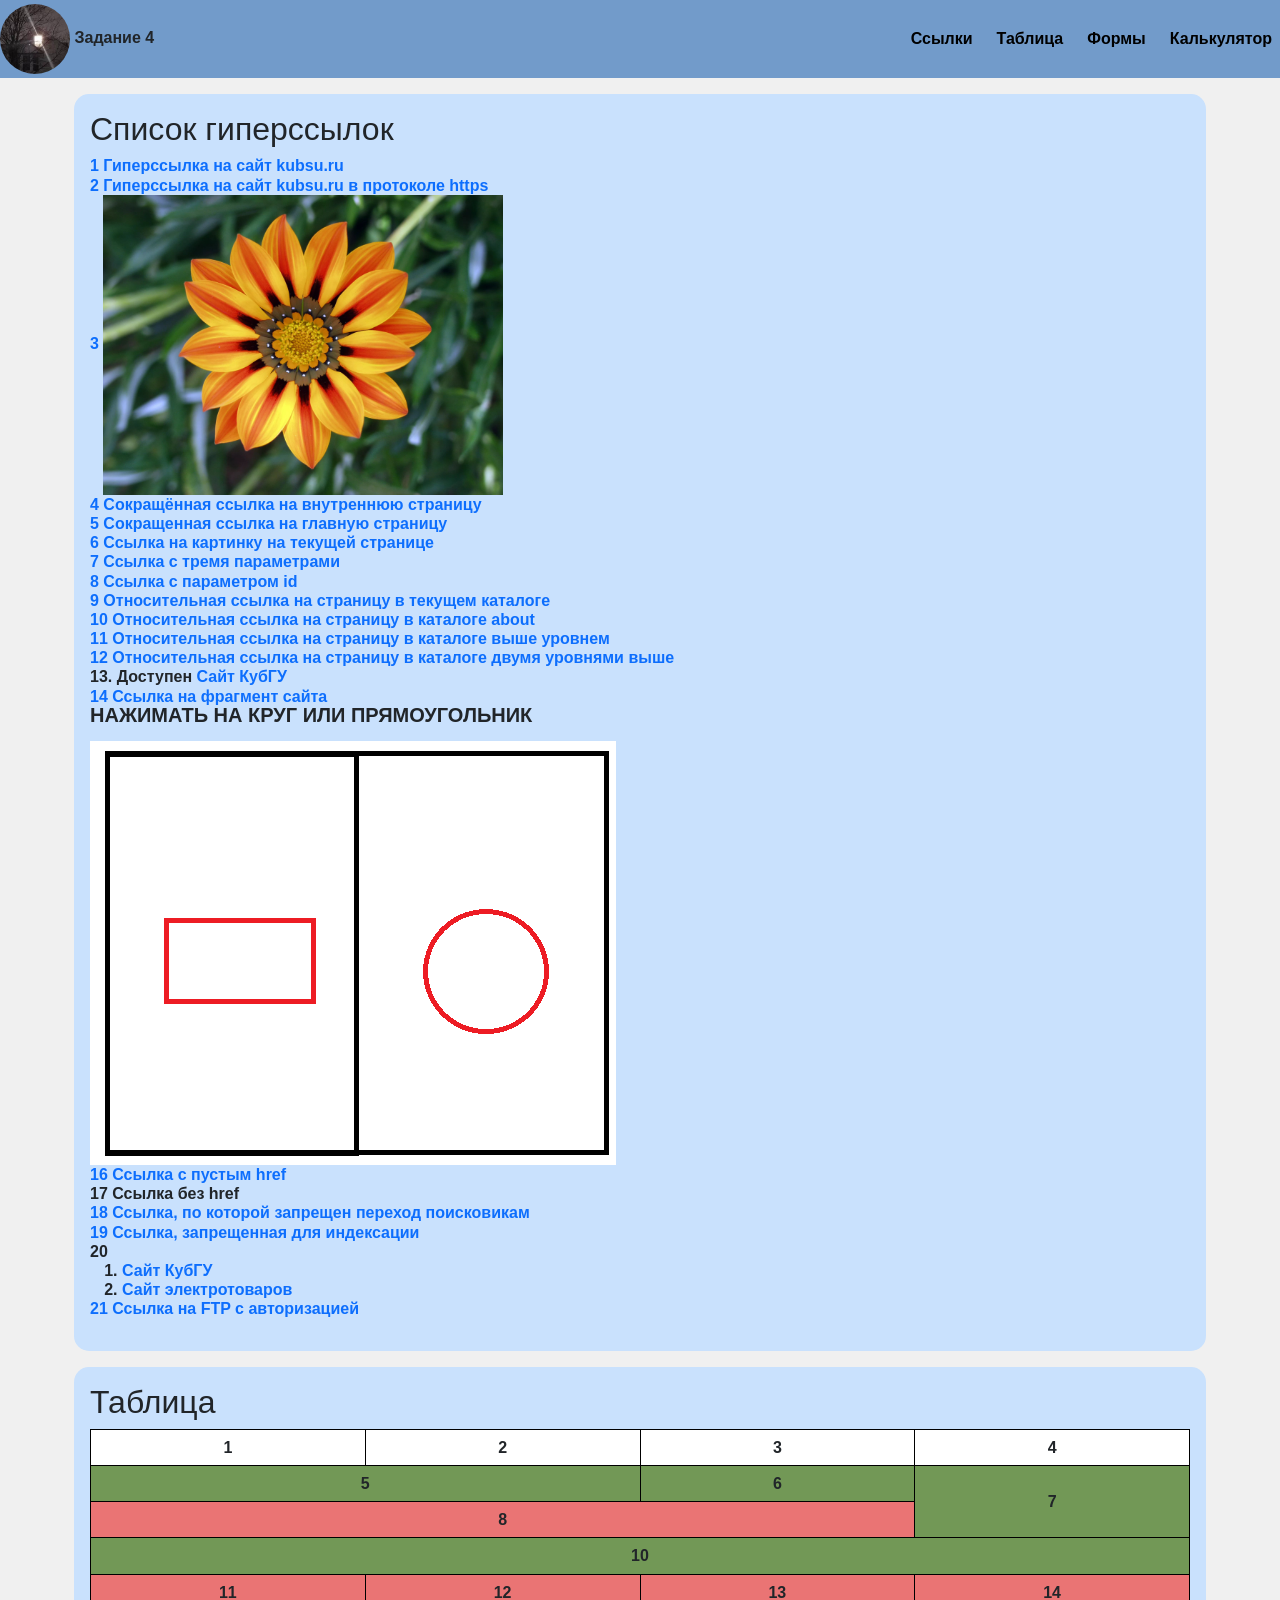
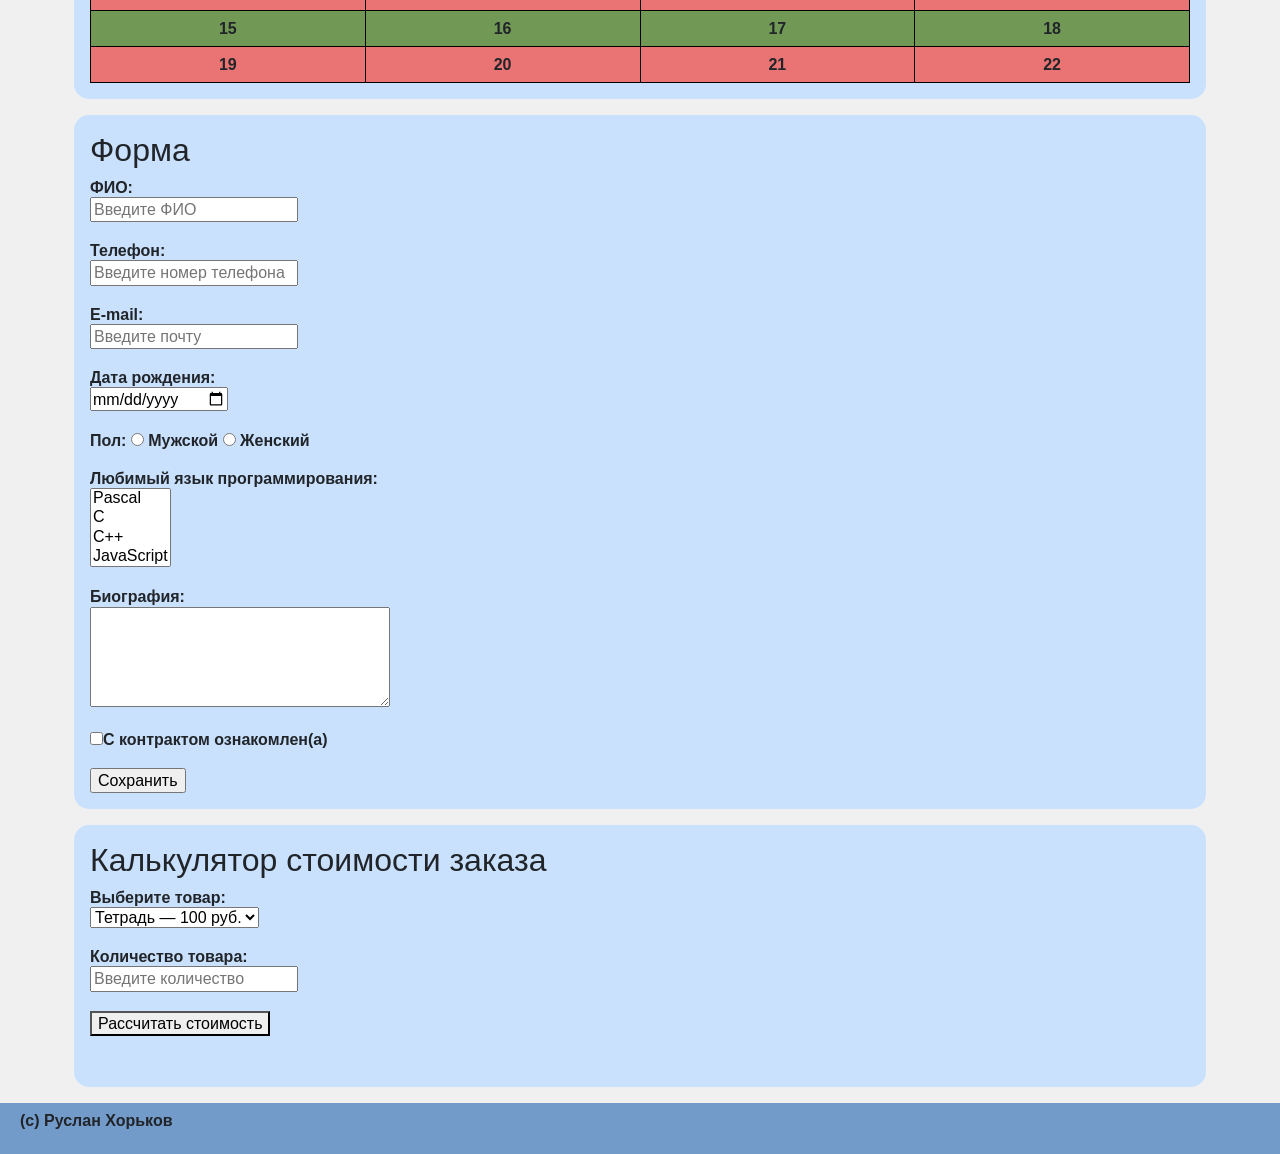
<file: index.html>
<!DOCTYPE html>
<html lang="ru">
<head>
    <meta charset="UTF-8">
    <meta name="viewport" content="width=device-width, initial-scale=1.0">
    <link href="https://cdn.jsdelivr.net/npm/bootstrap@5.3.3/dist/css/bootstrap.min.css" rel="stylesheet">
    <title>Задание 4</title>
    <link rel="stylesheet" href="style.css">
</head>
<body>
<div class="header-area">
    <div class="container-fluid px-0">
        <div class="row g-0 align-items-center">

            <header class="col-12 col-md-6 py-1">
                <div class="text-center text-md-start">
                    <img src="image1.jpeg" alt="Логотип" class="logo-img">
                    <span>Задание 4</span>
                </div>
            </header>

            <nav class="col-12 col-md-6 mt-2 mt-md-0">
                <ul class="d-flex justify-content-center justify-content-md-end gap-4 p-2 m-0">
                    <li><a href="#links">Ссылки</a></li>
                    <li><a href="#table">Таблица</a></li>
                    <li><a href="#form">Формы</a></li>
                    <li><a href="#calculator">Калькулятор</a></li>
                </ul>
            </nav>

        </div>
    </div>
</div>

<main class="container my-3">
    <div class="row g-3">
        <section id="links" class="col-12 p-3">
        <h2>
            Список гиперссылок
        </h2>
        <ul>
            <li><a href="http://kubsu.ru/">1 Гиперссылка на сайт kubsu.ru</a></li>
            <li><a href="https://www.kubsu.ru/">2 Гиперссылка на сайт kubsu.ru в протоколе https</a></li>
            <li id="whw">
                <a href="http://kubsu.ru">
                    3 <img src="image.jpg" alt="цветок" width="400" height="400">
                </a>
            </li>
            <li><a href="second.html">4 Сокращённая ссылка на внутреннюю страницу</a></li>
            <li><a href="index.html">5 Сокращенная ссылка на главную страницу</a></li>
            <li><a href="#whw">6 Ссылка на картинку на текущей странице</a></li>
            <li><a href="https://www.dns-shop.ru/search/?q=powerbank&amp;category=17a8b19d16404e77&amp;fr%5B3he%5D=20000-29999">7 Ссылка с тремя параметрами</a></li>
            <li><a href="https://www.kubsu.ru/it/?id=rec2439454101">8 Ссылка с параметром id</a> </li>
            <li><a href="./second.html">9 Относительная ссылка на страницу в текущем каталоге</a></li>
            <li><a href="about/page.html">10 Относительная ссылка на страницу в каталоге about</a></li>
            <li><a href="../index.html">11 Относительная ссылка на страницу в каталоге выше уровнем </a></li>
            <li><a href="../../index.html">12 Относительная ссылка на страницу в каталоге двумя уровнями выше</a></li>
            <li>13. Доступен <a href="https://kubsu.ru"> Сайт КубГУ </a></li>
            <li><a href="https://www.kubsu.ru/it/#rec2439454101">14 Ссылка на фрагмент сайта</a> </li>
            <li>
                <p style="font-size: 20px;">НАЖИМАТЬ НА КРУГ ИЛИ ПРЯМОУГОЛЬНИК</p>
                <div class="map-wrapper">
                    <img src="map.png" alt="Карта" usemap="#map">
                    <map name="map">
                        <area shape="rect" coords="74,177,226,263" href="https://www.kubsu.ru/" alt="Прямоугольник">
                        <area shape="circle" coords="397,230,60" href="./second.html" alt="Круг">
                    </map>
                </div>
            </li>
            <li><a href="">16 Ссылка с пустым href</a></li>
            <li><a>17 Ссылка без href</a></li>
            <li><a href="https://kubsu.ru" rel="nofollow">18 Ссылка, по которой запрещен переход поисковикам</a></li>
            <li><a href="https://kubsu.ru" rel="noindex nofollow">19 Ссылка, запрещенная для индексации</a></li>
            <li>20
                <ol>
                    <li><a href="https://www.kubsu.ru">Сайт КубГУ</a></li>
                    <li><a href="https://dns-shop.ru">Сайт электротоваров</a></li>
                </ol>
            </li>
            <li><a href="ftp://login:password@server/file.pdf">21 Ссылка на FTP с авторизацией</a></li>
        </ul>
    </section>

        <section id="table" class="col-12 p-3">
        <h2>Таблица</h2>
        <table>
            <thead>
            <tr>
                <th>1</th>
                <th>2</th>
                <th>3</th>
                <th>4</th>
            </tr>
            </thead>
            <tbody>
            <tr>
                <td colspan="2">5</td>
                <td>6</td>
                <td rowspan="2">7</td>
            </tr>
            <tr>
                <td colspan="3">8</td>
            </tr>
            <tr>
                <td colspan="4">10</td>
            </tr>
            <tr>
                <td>11</td>
                <td>12</td>
                <td>13</td>
                <td>14</td>
            </tr>
            <tr>
                <td>15</td>
                <td>16</td>
                <td>17</td>
                <td>18</td>
            </tr>
            <tr>
                <td>19</td>
                <td>20</td>
                <td>21</td>
                <td>22</td>
            </tr>
            </tbody>
        </table>
    </section>

        <section id="form" class="col-12 p-3">
        <h2>Форма</h2>
        <form action="#" method="get">
            <label>
                ФИО: <br>
                <input type="text" name="field-name" placeholder="Введите ФИО" pattern="[А-Яа-яЁё\s-]+" title="Введите только буквы, пробелы и дефис" required>
            </label><br><br>
            <label>
                Телефон: <br>
                <input type="tel" name="field-tel" placeholder="Введите номер телефона" pattern="[0-9\s+()-]+" title="Введите только цифры, пробелы, +, - и скобки" required>
            </label><br><br>
            <label>
                E-mail: <br>
                <input type="email" name="field-email" placeholder="Введите почту">
            </label><br><br>
            <label>
                Дата рождения:<br>
                <input type="date" name="field-date">
            </label><br><br>
            Пол:
            <label>
                <input type="radio" name="field-gender" value="male"> Мужской
            </label>
            <label>
                <input type="radio" name="field-gender" value="female"> Женский
            </label><br><br>
            <label>
                Любимый язык программирования:<br>
                <select name="field-proglang[]" multiple="multiple">
                    <option value="pascal">Pascal</option>
                    <option value="c">C</option>
                    <option value="cpp">C++</option>
                    <option value="javascript">JavaScript</option>
                    <option value="php">PHP</option>
                    <option value="python">Python</option>
                    <option value="java">Java</option>
                    <option value="haskel">Haskel</option>
                    <option value="clojure">Clojure</option>
                    <option value="prolog">Prolog</option>
                    <option value="scala">Scala</option>
                </select>
            </label><br><br>
            <label>
                Биография:<br>
                <textarea name="field-bio"></textarea>
            </label><br><br>
            <label>
                <input type="checkbox" name="field-contract" value="yes">С контрактом ознакомлен(а)
            </label><br><br>
            <input type="submit" value="Сохранить">
        </form>
    </section>

        <section id="calculator" class="col-12 p-3">
            <h2>Калькулятор стоимости заказа</h2>

            <form id="calculator-form">
                <label for="product">Выберите товар:</label><br>

                <select id="product">
                    <option value="100">Тетрадь — 100 руб.</option>
                    <option value="50">Ручка — 50 руб.</option>
                    <option value="500">Книга — 500 руб.</option>
                </select>

                <br><br>

                <label for="quantity">Количество товара:</label><br>

                <input
                        type="text"
                        id="quantity"
                        placeholder="Введите количество"
                >

                <br><br>

                <button type="submit">Рассчитать стоимость</button>
            </form>
            <br>
            <p id="message"></p>
        </section>
    </div>
</main>

<footer class="p-2">
    <div class="container-fluid">
        <p>(с) Руслан Хорьков</p>
    </div>
</footer>

<script src="script.js"></script>
</body>
</html>
</file>
<file: style.css>
body {
    font-family: Arial, Helvetica, sans-serif;
    font-weight: bold;
    line-height: 120%;
    margin: 0;
    padding: 0;
    background-color: #f0f0f0;
}

header {
    background-color: #729bca;
}

nav {
    background-color: #729bca;
    border-radius: 15px;
}

footer {
    background-color: #729bca;
}


nav ul {
    list-style: none;
    margin: 0;
    padding: 0;
}

nav a {
    text-decoration: none;
    color: #000;
}

ul {
    list-style: none;
    padding: 0;
}
a {
    text-decoration: none;
}
.logo-img {
    width: 70px;
    height: 70px;
    border-radius: 50%;
}

section {
    border-radius: 15px;
    background-color: #c9e1fd;
}

img {
    max-width: 100%;
    height: auto;
}

.map-wrapper {
    width: 100%;
    overflow-x: auto;
}

.map-wrapper img {
    max-width: none;
    height: auto;
}

table {
    width: 100%;
    border-collapse: collapse;
    background-color: #fff;
}

table,
th,
td {
    border: 1px solid #000;
}

th,
td {
    padding: 8px;
    text-align: center;
}

tbody tr:nth-child(even) {
    background-color: #ea7474;
}

tbody tr:nth-child(odd) {
    background-color: #729856;
}

input,
select,
textarea {
    max-width: 100%;
}

textarea {
    width: 300px;
    height: 100px;
}

.nav-block {
    margin-top: 10px;
}

@media (min-width: 768px) {
    .header-area {
        background-color: #729bca;
    }

    header {
        background-color: transparent;
    }

    nav {
        background-color: transparent;
        border-radius: 0;
    }
}
</file>
